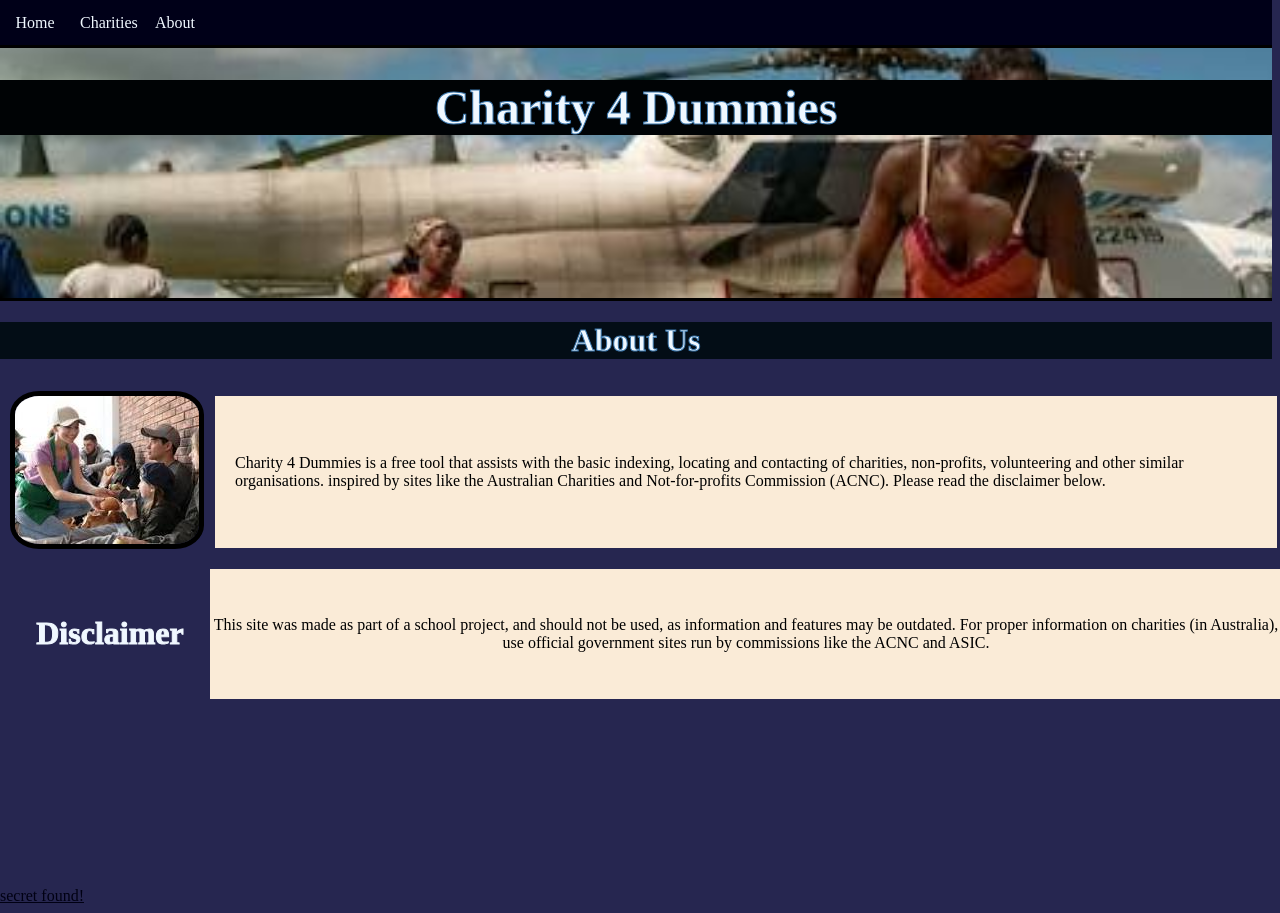
<file: actual site/about + disclaimers.html>
<!DOCTYPE html>
<html lang="en-AU">
    <head>
        <meta charset="UTF-8">
        <meta name="viewport", content="width=device-width" initial-scale="1.0">
        <title>Charities4Dummies</title>
        <!--href="", when search out of the folder, add a '..\'. each one signals one level up the path. thanks Google and Gemini-->
        <link rel="icon" type="image/png" href="..\image_assets\logov3.png">
        <link rel=stylesheet href="stylesheet.css">
    </head>
    <body>
        <nav>
            <ul>
                <li><a href="index.html">Home</a></li>
                <li><a href="list.html">Charities</a></li>
                <li><a href="about + disclaimers.html">About</a></li>
            </ul>
        </nav>    
        <div class="header_area">
            <h1 id="primary_header">Charity 4 Dummies</h1>
        </div>
        <h1 style="text-align: center; color: aliceblue; background-color:#030d16; -webkit-text-stroke-width: 1px; -webkit-text-stroke-color:#3b77ac;">About Us</h1>
        <div class="content-grid">
            <div class="grid-Img">
                <img src="..\image_assets\gallery\adobe_stock_aid.jpg" alt="People administering humanitarian aid.">
            </div>
            <div class="grid-Text">
                <p>Charity 4 Dummies is a free tool that assists with the basic indexing, locating and contacting of charities, non-profits, volunteering and other similar organisations. 
                    inspired by sites like the Australian Charities and Not-for-profits Commission (ACNC). Please read the disclaimer below.</p>
            </div>
            <h1 style="text-align: center; color: aliceblue; -webkit-text-stroke-width: 1px; align-content:center; color: rgb(#3b77ac);">Disclaimer</h1>
            <p style="background-color: antiquewhite; justify-content: center; text-align: center; align-content: center;">This site was made as part of a school project, and should not be used, as information and features may be outdated. For proper information on charities (in Australia), use official government sites run by commissions like the ACNC and ASIC.</p>
        </div>
        <a href="secret.html" style="margin-top: 1000px; color: rgb(0, 0, 19);">secret found!</a>
    </body>
</html>
</file>
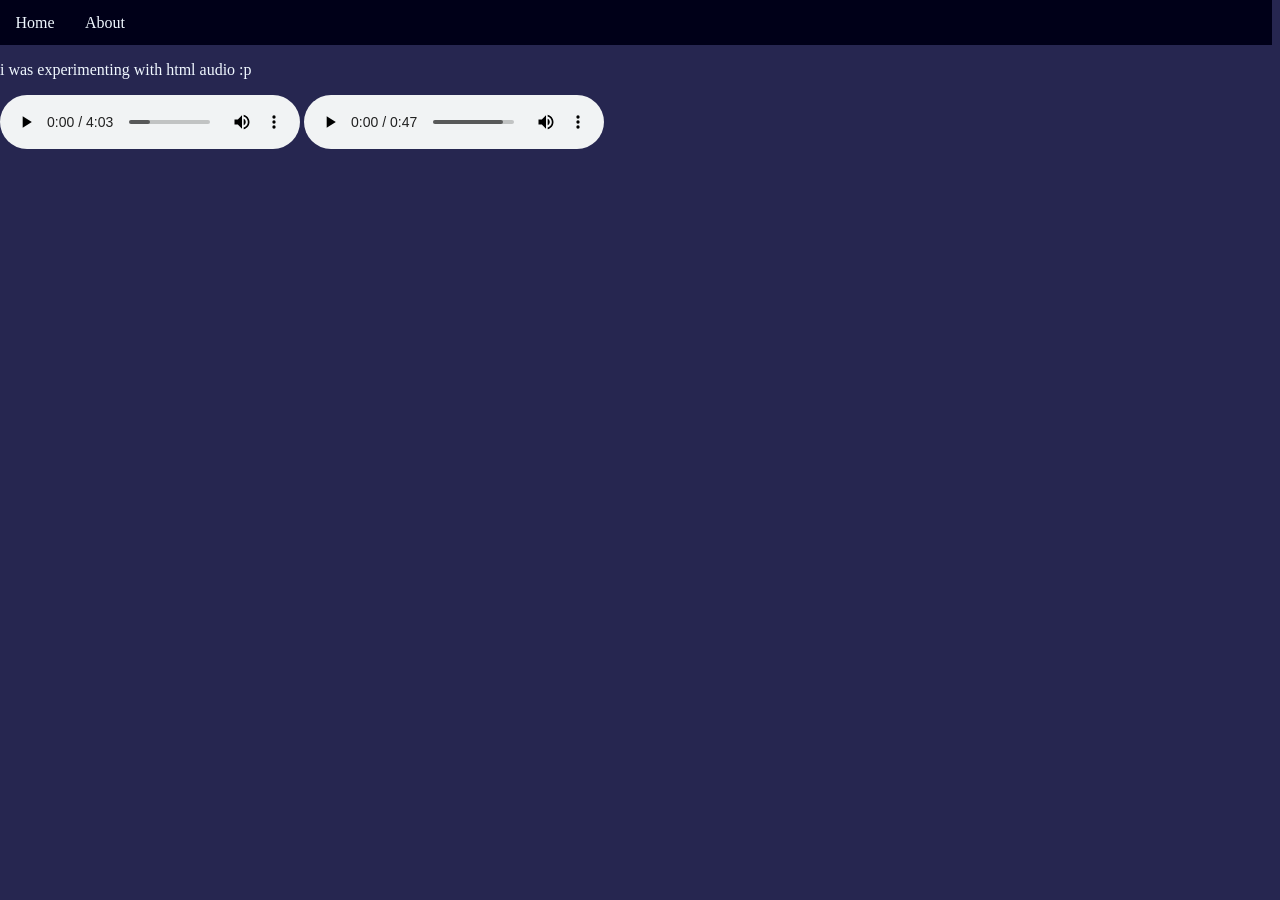
<file: actual site/secret.html>
<!DOCTYPE html>
<html lang="en-AU">
    <head>
        <meta charset="UTF-8">
        <meta name="viewport", content="width=device-width" initial-scale="1.0">
        <title>C4D</title>
        <!--href="", when search out of the folder, add a '..\'. each one signals one level up the path. thanks Google and Gemini-->
        <link rel="icon" type="image/png" href="..\image_assets\logov3.png">
        <link rel=stylesheet href="stylesheet.css">
    </head>
    <body>   
        <nav>
            <ul>
                <li><a href="index.html">Home</a></li>
                <li><a href="about + disclaimers.html">About</a></li>
            </ul>
        </nav>
        <p style="color: aliceblue;">i was experimenting with html audio :p</p>
        <audio controls><source src="..\audio\secret.MP3" type="audio/mpeg"> you're seeing this, your browser doesn't support audio! :/</audio>
                <audio controls><source src="..\audio\oh ae ae aeh.MP3" type="audio/mpeg"> If you're seeing this, your browser doesn't support audio! :/</audio>
    </body>
</html>
</file>
<file: actual site/stylesheet.css>
html {
    background-color: rgb(38, 38, 80);
    font-family: 'Trebuchet MS';
}

body {
    margin-top: 0;
    margin-left: 0;
}


/*w3 schools for this :)*/
.index-banner {
    display: flex;
    opacity: 50;
    background-color: rgb(1, 7, 12);
    height: fit-content;
    animation-name: Opener;
    animation-duration: 1s;
}

.header_area {
    width: 100%; height: 250px;
    background-image: url("../image_assets/gallery/DiplomaticCourierArticle.jpg");
    background-repeat: no-repeat;
    background-size: cover;
    background-attachment: fixed;
    border-bottom: #000018; border-top: #000018;
    border-bottom-width: 5px; border-top-width: 5px;
    border-bottom: solid; border-top: solid;
}

/*edits all div objects inside flex_container*/
.index-banner div {
    height: 150px; width: 150px;
    margin: 15px;
    padding: 5px;
    justify-content: center;
    text-align: center;
    font-size: x-large;
    background-color: aliceblue;
}

/* in order to fit in obj, you need this, as well as the width, heigh 100%*/
.index-banner div img {
    object-fit: cover;
    width: 100%; height: 100%;
}

.index-banner div:hover {
    transform: scale(1.05);
    transition:ease-in-out 0.05s
}

/*used external source for :not()*/
.flex_container div:not(:hover) {
    transform: scale(1);
    transition: ease-out 0.05s;
}
/*thx w3*/
@keyframes Opener {
    from {opacity: 0%; transform: translateY(5px);}
    to {opacity: 100%; transform: translate();}
}

/*use a # for ids, which are used once per page. thx w3*/
#primary_header {
    position: relative;
    color: aliceblue;
    -webkit-text-stroke: 1px;
    -webkit-text-stroke-color: #3b77ac;
    text-align: center;
    animation-name: Opener;
    animation-duration: 1s;
    font-size: 48px;
    background-color: rgb(0, 3, 5);
    
}

.content-grid {
    display: inline-grid;
    width: 100%;
    grid-template-columns: 200px 1fr;
    grid-template-rows: 1fr 1fr 1fr;
    padding:10px;
}
/*
.gridImg {
    margin: 20px;
    padding: 10px;
    justify-content: center;
}*
*/

.grid-Img {

/*google helped find object-fit*/
    width: 100%; height: 100%;
    grid-column: span 150px;
    grid-row: span 1;
    padding-right: 5px;
}

.grid-Img img {
    object-fit: cover;
    border-width: 5px;
    border-color: black;
    border-radius: 15%;
    border-style: solid;

}

.grid-Text{
    background-color: antiquewhite;
    padding: 20px;
    margin: 5px;
    justify-content: center;
    align-content: center;
    text-align: left;
    grid-column: span 1;
    grid-row:  span 1;
}


/*https://www.w3schools.com/css/css_navbar_horizontal.asp*/
nav {
    background-color: #000018;

}

nav ul {
    list-style-type: none;
    display: flex;
    padding: 0;
    margin: 0;
}

ul li {
    padding: 5px;
    margin: 5px;
    width: 50px; height: 25px;
    text-align: center;
    align-content: center;
}

ul li a {
    color: aliceblue;
    text-decoration: none;
}

ul :hover 
{
    background-color: #252549;
    transform: scale(1.1);
    transition: ease-in-out 0.1s;
}

/*https://www.w3schools.com/css/css3_buttons.asp*/
.styled-button {
    width: 200px; height: 75px;
    border: none;
    border-radius: 5%;
    background-color: #5a81a3;
    font-size: 24px;
    color: aliceblue;
    box-shadow: #252549;
    cursor: pointer
}
.styled-button :hover
{
    background-color:#314c63;
}

.itemgrid_index 
{
    align-self: center;
    display: inline-grid;
    width: 80%;
    grid-template-columns: 1fr 1fr;
    grid-template-rows: 1fr 1fr;
    padding: 10px;
    justify-content: space-evenly;
}

.button-styled-link {
    text-align: center;
    justify-content: center;
    align-content: center;
    background-color: #000018;
}
</file>
